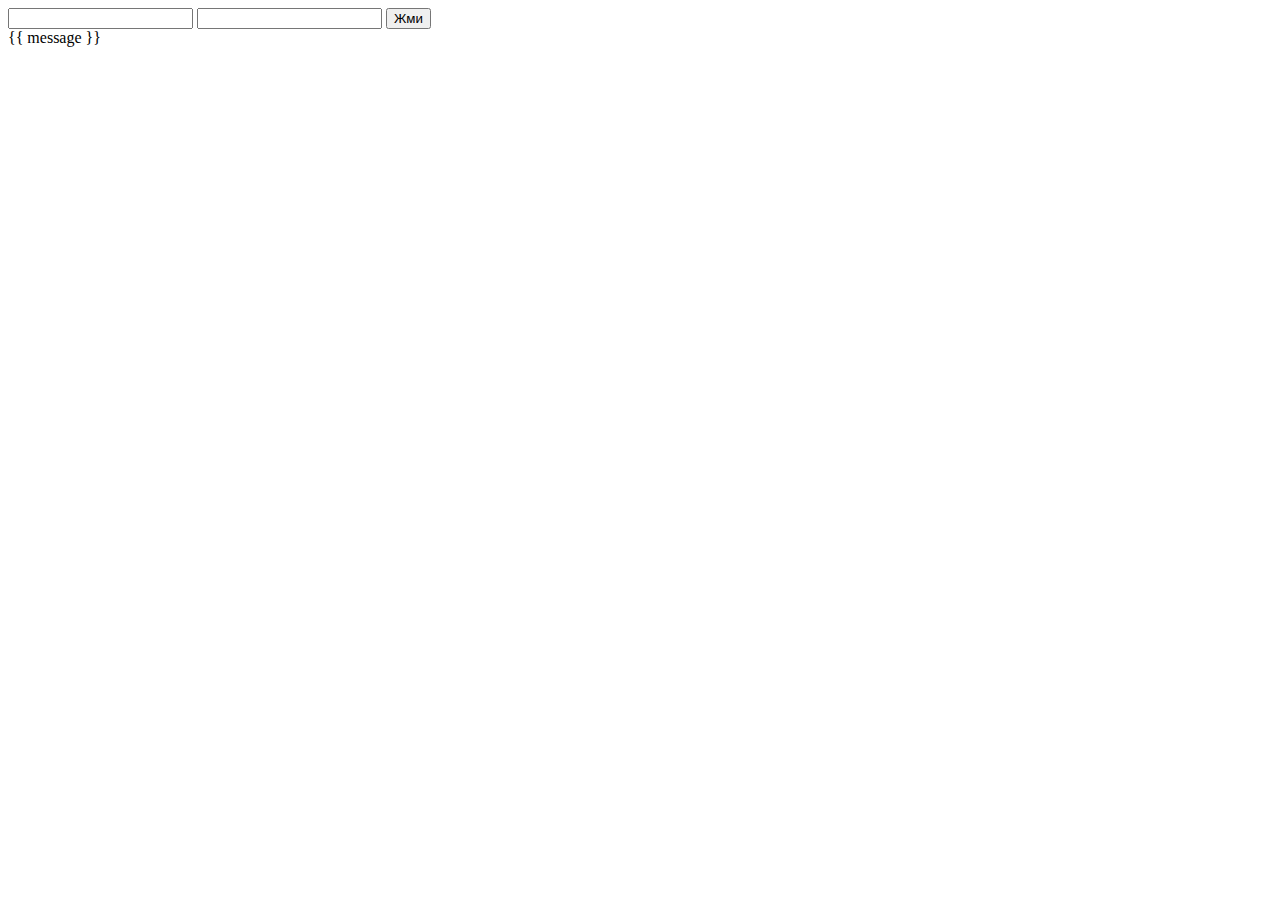
<file: templates/login_test.html>
<!DOCTYPE html>
<html lang="en">
<head>
    <meta charset="UTF-8">
    <meta name="viewport" content="width=device-width, initial-scale=1.0">
    <title>Document</title>
</head>
<body>
    <form method="POST" action="/add_login">
        <input type="text" name="login">
        <input type="text" name="password">
        <button type="submit">Жми</button>
        <br>
        {{ message }}
    </form>
</body>
</html>
</file>
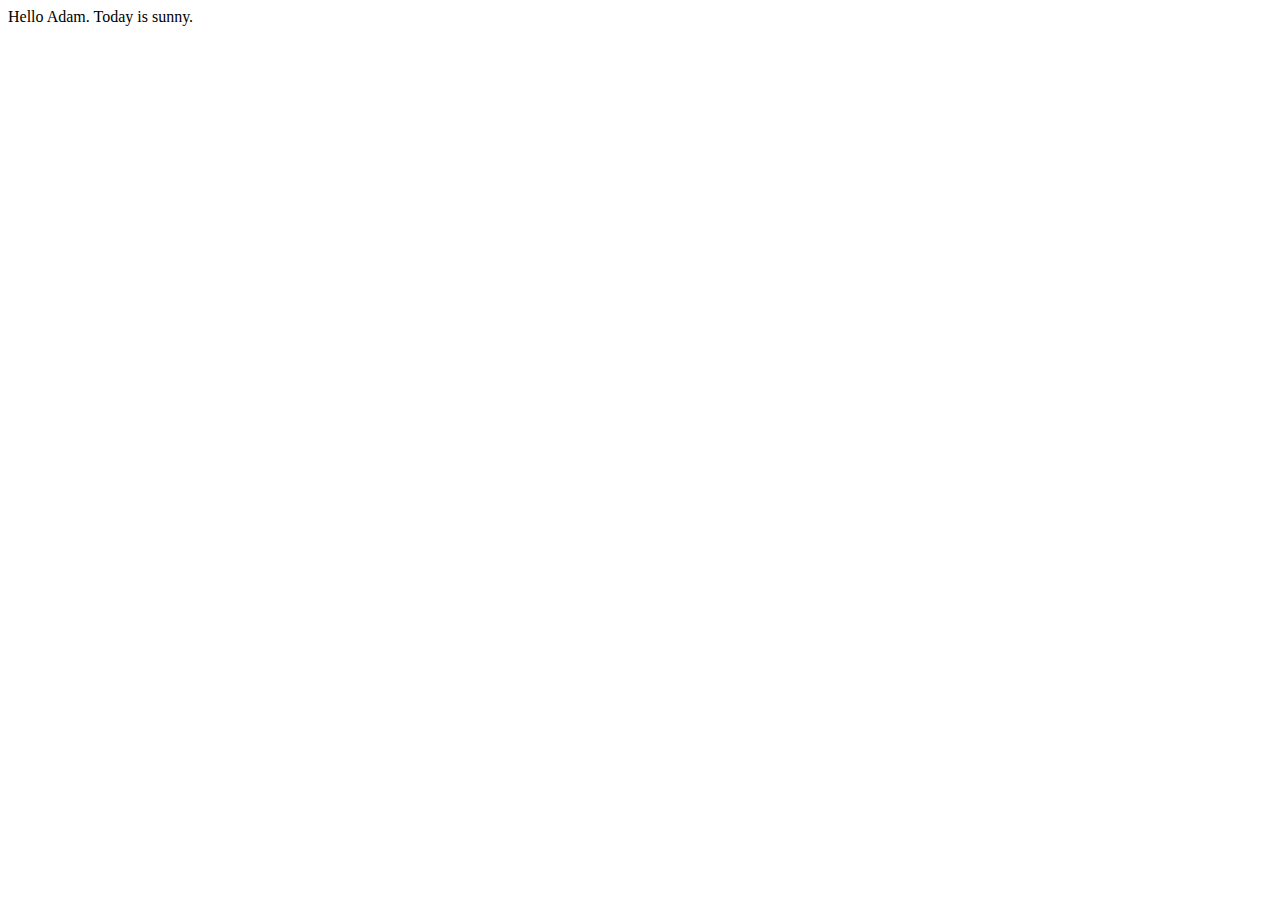
<file: templates/test.html>
<!DOCTYPE HTML>
<html>
<head>
  <title>Example</title>
</head>
<body>
  <script type="text/javascript">
    var myData = new Object();
    myData.name = "Adam";
    myData.weather = "sunny";

    document.writeln("Hello " + myData.name + ". ");
    document.writeln("Today is " + myData.weather + ".");
  </script>
</body>
</html>
</file>
